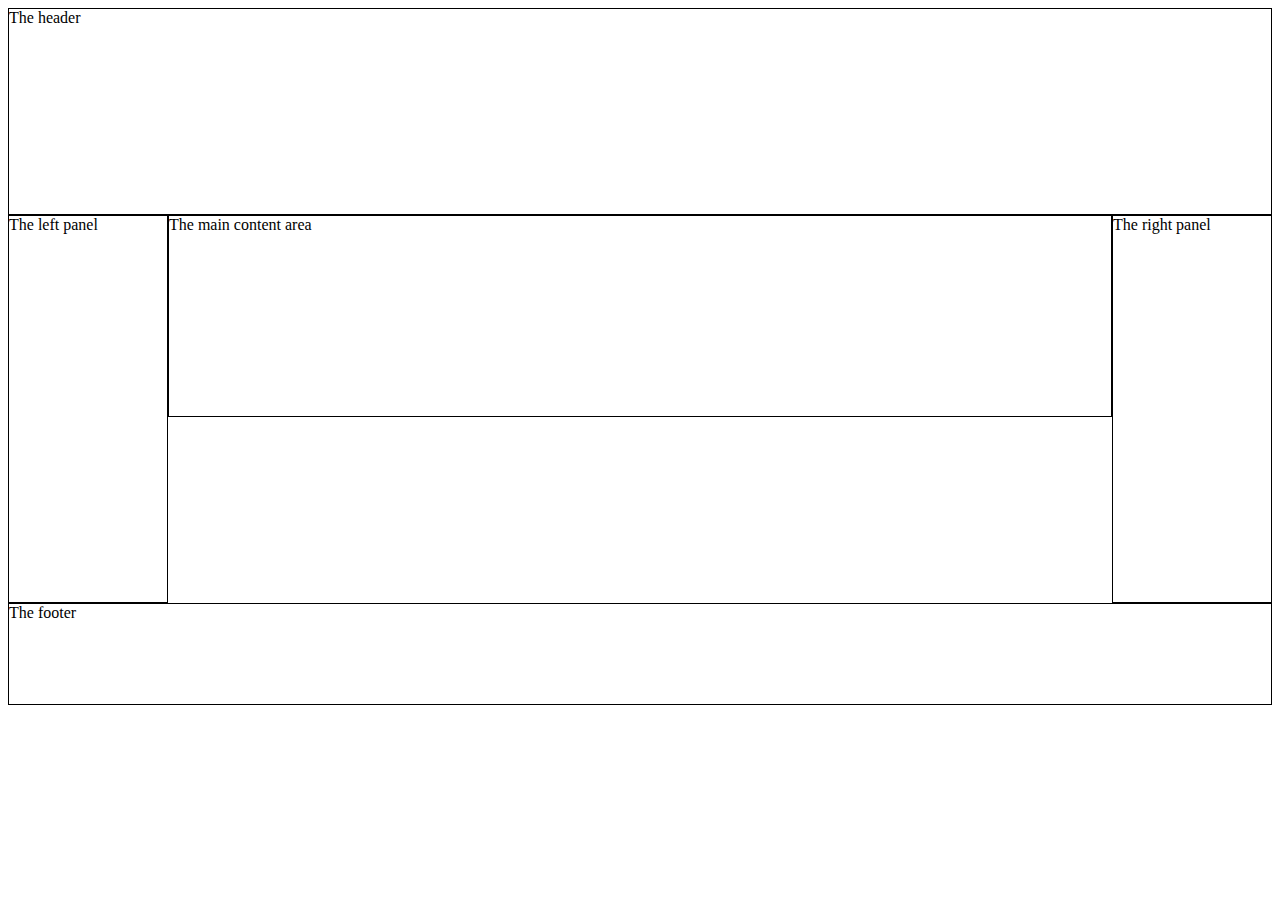
<file: holygrail.html>
<html>
<style>
div { border: 1px solid; }
body {
    display: grid;
    grid-template-columns: 10em auto 10em;
    grid-template-areas: 
        "header header header"
        "left   middle right"
        "footer footer footer";
}
</style>
<body>
    <div style="grid-area: header">The header</div>
    <div style="grid-area: footer; height: 100px">The footer</div>
    <div style="grid-area: left">The left panel</div>
    <div style="grid-area: middle; height: 200px">The main content area</div>
    <div style="grid-area: right">The right panel</div>
</body>
</html>
</file>
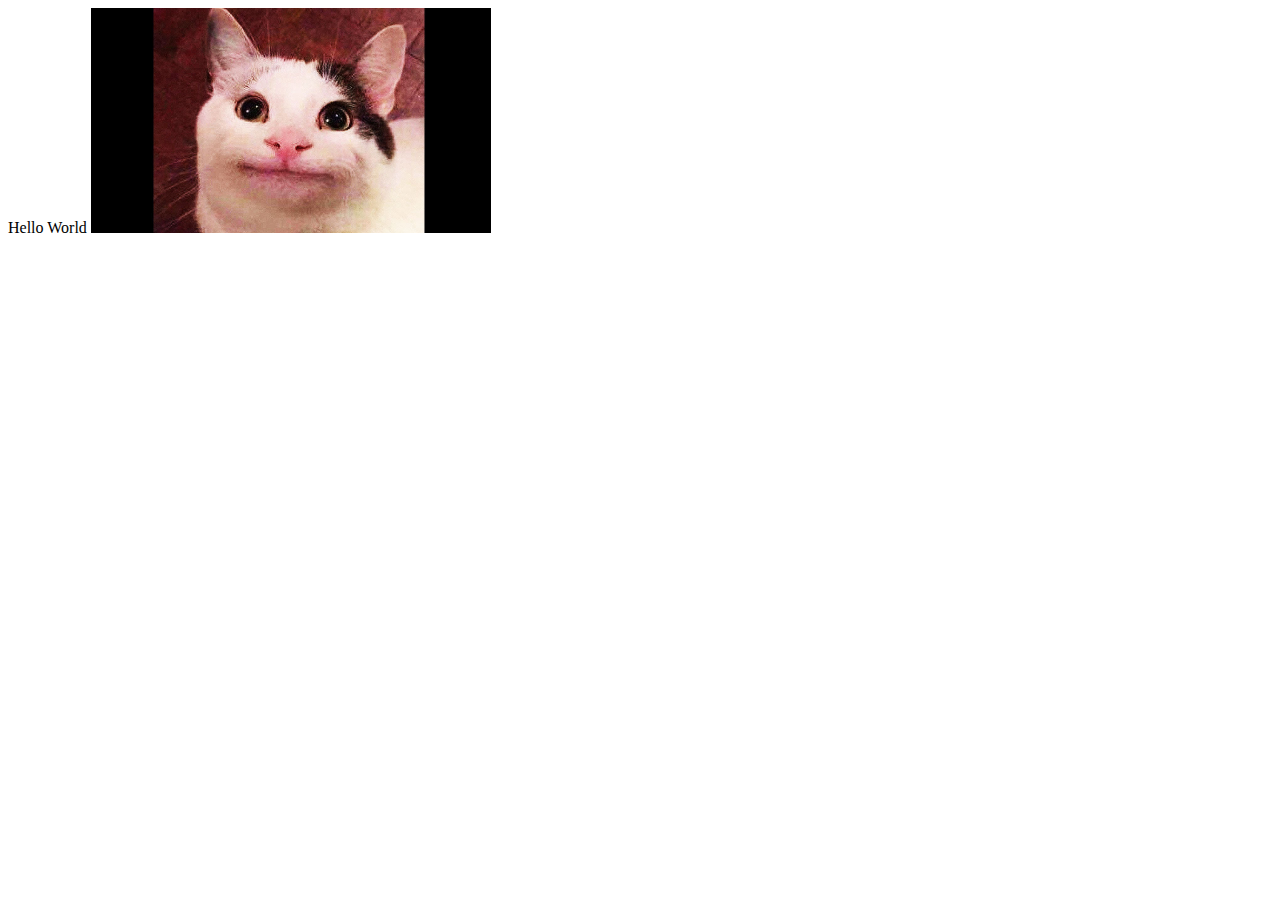
<file: notmyname.html>
<!DOCTYPE html>
<html>
    <head>
        <meta http-equiv="Content-Type" content="text/html; charset=utf-8"/>
        <title>Hello World</title>
     </head>
    <body>
    Hello World
        
    <img width="400px" height="auto" src="images/beluga.jpg" id="beluga" alt="beluga-gif" />
    </body>
</html>
</file>
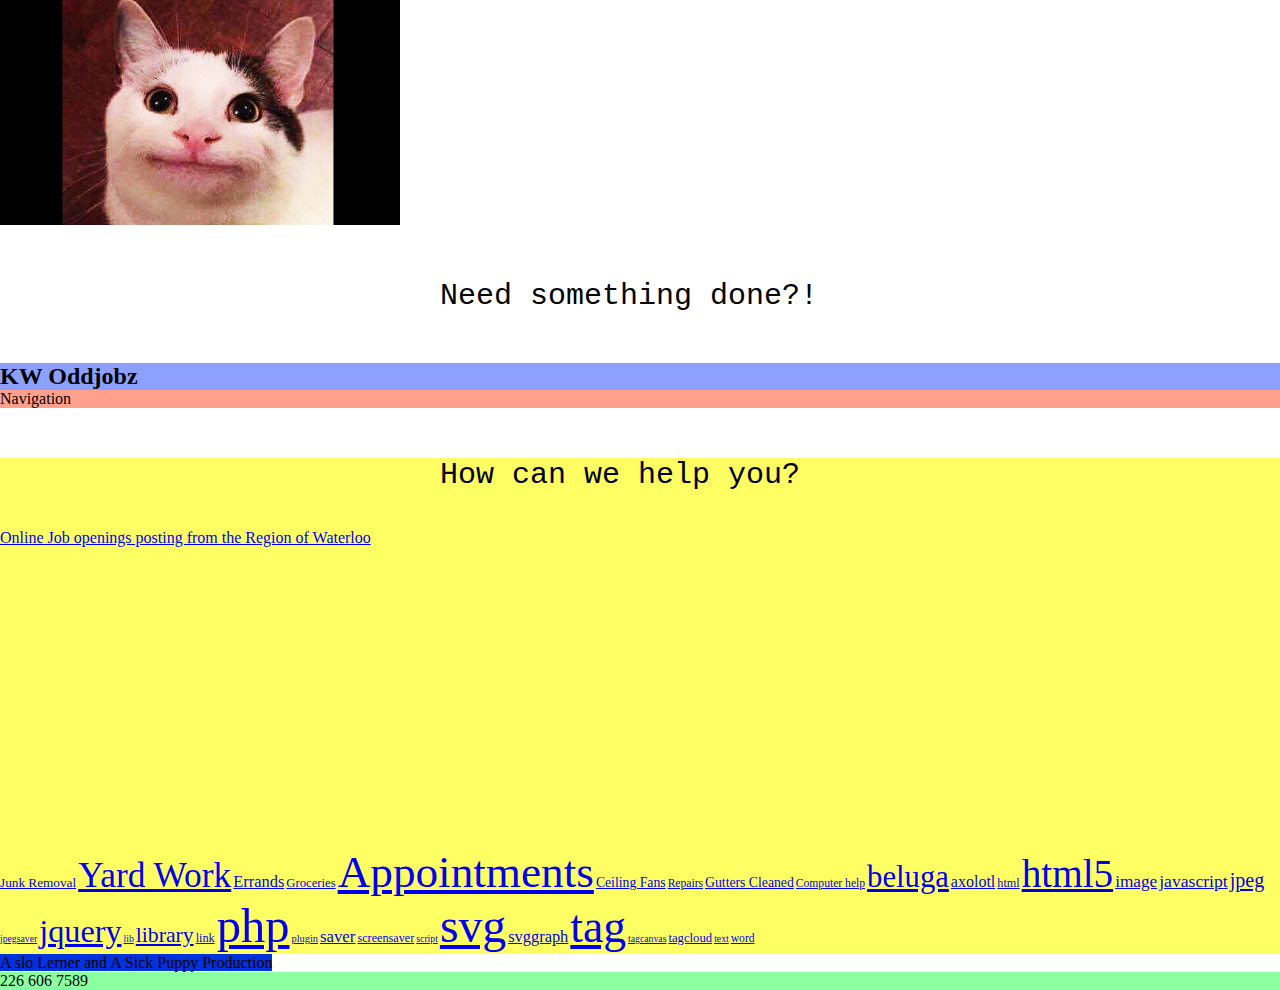
<file: oddjobz.html>
<!DOCTYPE html>

<html>
<head>
  <meta http-equiv="Content-Type" content="text/html; charset=utf-8"/>
  <title>KW Oddjobz</title>
  <LINK href="styles.css" rel="stylesheet" type="text/css">
  <LINK href="oddjobz.css" rel="stylesheet" type="text/css">
  <script src="https://cdnjs.cloudflare.com/ajax/libs/jquery/2.1.3/jquery.min.js"></script>
  <script src="https://www.goat1000.com/jquery.tagcanvas.min.js"></script>
  <script src="oddjobz.js"></script>	  
</head>

<body>

<img width="400px" height="auto" src="images/beluga.jpg" id="beluga" alt="beluga-gif" />
<section id="page">
	<p>Need something done?!</p>
        <header class="background"><h2>KW Oddjobz</h2></header>
        <nav>Navigation</nav>
	<main class="background"><p>How can we help you?</p>
	<div id="myCanvasContainer">
          <canvas width="300" height="300" id="myCanvas">
            <p>Anything in here will be replaced on browsers that support the canvas element</p>
          </canvas>
        </div>
	<div id="tags"  style="font-size: 50%">
        <a href="#" style="font-size: 3.61ex">Junk Removal</a>
	<a href="#" style="font-size: 9.64ex">Yard Work</a>
	<a href="#" style="font-size: 4.47ex">Errands</a>
	<a href="#" style="font-size: 3.46ex">Groceries</a>
	<a href="#" style="font-size: 12.32ex">Appointments</a>
	<a href="#" style="font-size: 3.74ex">Ceiling Fans</a>
	<a href="#" style="font-size: 3.16ex">Repairs</a>
	<a href="#" style="font-size: 3.74ex">Gutters Cleaned</a>
	<a href="#" style="font-size: 3.16ex">Computer help</a>
	<a href="#" style="font-size: 8.36ex">beluga</a>
	<a href="#" style="font-size: 4.36ex">axolotl</a>
	<a href="#" style="font-size: 3.32ex">html</a>
	<a href="#" style="font-size: 10.68ex">html5</a>
	<a href="#" style="font-size: 4.69ex">image</a>
	<a href="#" style="font-size: 4.8ex">javascript</a>
	<a href="#" style="font-size: 5.47ex">jpeg</a>
	<a href="#" style="font-size: 2.65ex">jpegsaver</a>
	<a href="#" style="font-size: 8.77ex">jquery</a>
	<a href="#" style="font-size: 2.65ex">lib</a>
	<a href="#" style="font-size: 5.92ex">library</a>
	<a href="#" style="font-size: 3.32ex">link</a>
	<a href="#" style="font-size: 13.23ex">php</a>
	<a href="#" style="font-size: 2.83ex">plugin</a>
	<a href="#" style="font-size: 4.58ex">saver</a>
	<a href="#" style="font-size: 3.32ex">screensaver</a>
	<a href="#" style="font-size: 2.65ex">script</a>
	<a href="#" style="font-size: 13ex">svg</a>
	<a href="#" style="font-size: 4.47ex">svggraph</a>
	<a href="#" style="font-size: 12.44ex">tag</a>
	<a href="#" style="font-size: 2.65ex">tagcanvas</a>
	<a href="#" style="font-size: 3.46ex">tagcloud</a>
	<a href="#" style="font-size: 2.65ex">text</a>
	<a href="#" style="font-size: 3.16ex">word</a>
        </div>
	</main>
  <footer2>A slo Lerner and A Sick Puppy Production</footer2>
  <footer>226 606 7589</footer>	
</section>
	<div>
		<a href="jobboard.regionofwaterloo.ca">Online Job openings posting from the Region of Waterloo</a> 
	</div>
</body>
</html>
</file>
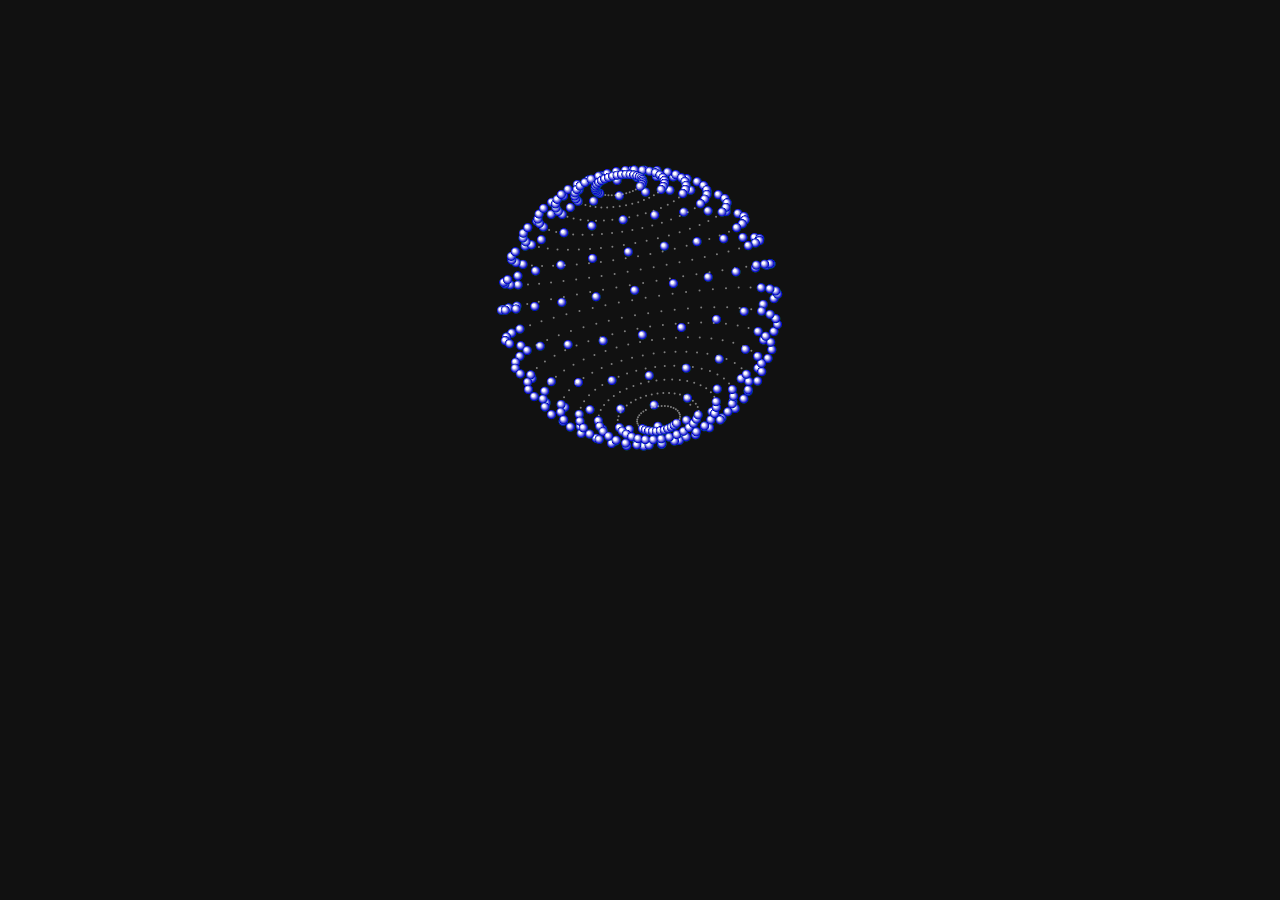
<file: sphere.html>
<!DOCTYPE html>

<html>
<head>
  <meta http-equiv="Content-Type" content="text/html; charset=utf-8"/>
  <title>Canvas Sphere example</title>
  <LINK href="sphere.css" rel="stylesheet" type="text/css">
  <script src="sphere.js"></script>
</head>

<body>

<canvas id="c"></canvas>

</body>
</html>
</file>
<file: styles.css>
* {
  margin:0px;
  padding:0px;
}

#octocat {
  display: block;
  width:384px;
  margin: 50px auto;
}

p {
  display: block;
  width: 400px;
  margin: 50px auto;
  font: 30px Monaco,"Courier New","DejaVu Sans Mono","Bitstream Vera Sans Mono",monospace;
}
</file>
<file: oddjobz.css>
#page {
  display: gridx;
  width: 100%;
  height: 250px;
  grid-template-areas: "head head"
                       "nav  main"
                       "foot2  foot2"
                       "foot  foot";
  grid-template-rows: 50px 1fr 30px;
  grid-template-columns: 150px 1fr;
}

#page > header {
  grid-area: head;
  background-color: #8ca0ff;
}

#page > nav {
  grid-area: nav;
  background-color: #ffa08c;
}

#page > main {
  grid-area: main;
  background-color: #ffff64;
}

#page > footer {
  grid-area: foot;
  background-color: #8cffa0;
}

 #page > footer2 {
  grid-area: foot2;
  background-color: #0033dd;
}
</file>
<file: sphere.css>
html, 
body {
  background: #111;
  text-align: center;
}

canvas {
  margin: 0 auto;
  box-sizing: content-box;
}
</file>
